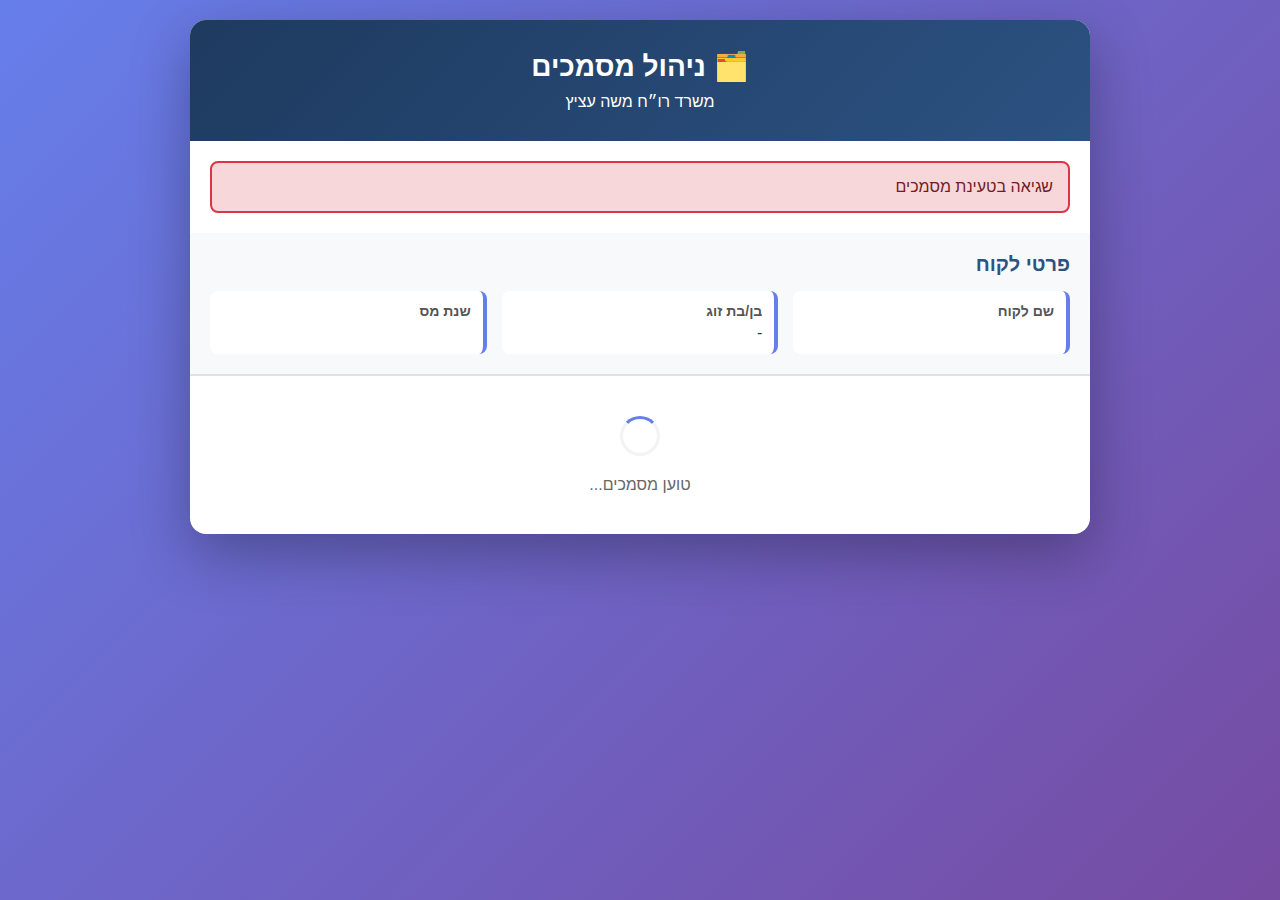
<file: document-manager-standalone.html>
<!DOCTYPE html>
<html dir="rtl" lang="he">
<head>
<meta charset="UTF-8">
<meta name="viewport" content="width=device-width, initial-scale=1.0">
<title>ניהול מסמכים</title>
<style>
*{margin:0;padding:0;box-sizing:border-box}body{font-family:'Segoe UI',Arial,sans-serif;background:linear-gradient(135deg,#667eea 0%,#764ba2 100%);min-height:100vh;padding:20px}.container{max-width:900px;margin:0 auto;background:white;border-radius:16px;box-shadow:0 20px 60px rgba(0,0,0,0.3);overflow:hidden}.header{background:linear-gradient(135deg,#1e3a5f,#2c5282);color:white;padding:30px;text-align:center}.header h1{font-size:28px;margin-bottom:10px}.client-info{background:#f8f9fa;padding:20px;border-bottom:2px solid #dee2e6}.client-info h2{color:#2c5282;margin-bottom:15px;font-size:20px}.info-grid{display:grid;grid-template-columns:repeat(auto-fit,minmax(200px,1fr));gap:15px}.info-item{background:white;padding:12px;border-radius:8px;border-right:4px solid #667eea}.info-label{font-weight:bold;color:#555;font-size:14px;margin-bottom:5px}.info-value{color:#1e3a5f;font-size:16px}.section{padding:30px}.section-title{color:#2c5282;font-size:22px;margin-bottom:20px;padding-bottom:10px;border-bottom:3px solid #667eea}.loading{text-align:center;padding:40px;color:#666}.spinner{border:3px solid #f3f3f3;border-top:3px solid #667eea;border-radius:50%;width:40px;height:40px;animation:spin 1s linear infinite;margin:0 auto 20px}@keyframes spin{0%{transform:rotate(0deg)}100%{transform:rotate(360deg)}}.document-list{display:flex;flex-direction:column;gap:10px}.document-item{background:#f8f9fa;padding:15px;border-radius:8px;display:flex;align-items:center;transition:all 0.3s ease;border:2px solid transparent}.document-item:hover{background:#e9ecef;border-color:#667eea}.document-item.marked-for-removal{background:#ffe0e0;border-color:#dc3545;opacity:0.7}.document-item input[type="checkbox"]{width:20px;height:20px;margin-left:15px;cursor:pointer}.document-name{flex:1;font-size:16px;color:#333}.document-item.marked-for-removal .document-name{text-decoration:line-through;color:#999}.add-section{background:#e8f5e9;padding:20px;border-radius:8px;margin-top:20px}.form-group{margin-bottom:20px}.form-label{display:block;font-weight:bold;color:#333;margin-bottom:8px}select,input[type="text"],textarea{width:100%;padding:12px;border:2px solid #dee2e6;border-radius:8px;font-size:16px;font-family:inherit;transition:border-color 0.3s}select:focus,input[type="text"]:focus,textarea:focus{outline:none;border-color:#667eea}textarea{min-height:100px;resize:vertical}.selected-docs{display:flex;flex-wrap:wrap;gap:10px;margin-top:15px}.doc-tag{background:#4caf50;color:white;padding:8px 15px;border-radius:20px;display:flex;align-items:center;gap:8px;font-size:14px}.doc-tag button{background:none;border:none;color:white;cursor:pointer;font-size:18px;font-weight:bold;padding:0;width:20px;height:20px;display:flex;align-items:center;justify-content:center;border-radius:50%;transition:background 0.3s}.doc-tag button:hover{background:rgba(255,255,255,0.3)}.button{background:linear-gradient(135deg,#667eea,#764ba2);color:white;border:none;padding:15px 40px;border-radius:8px;font-size:18px;font-weight:bold;cursor:pointer;transition:all 0.3s;box-shadow:0 4px 15px rgba(102,126,234,0.4)}.button:hover{transform:translateY(-2px);box-shadow:0 6px 20px rgba(102,126,234,0.6)}.button:active{transform:translateY(0)}.button:disabled{background:#ccc;cursor:not-allowed;box-shadow:none}.actions{display:flex;gap:15px;margin-top:30px;justify-content:center}.empty-state{text-align:center;padding:40px;color:#999}.empty-state-icon{font-size:48px;margin-bottom:15px}.stats{display:flex;gap:20px;margin-bottom:20px;flex-wrap:wrap}.stat-box{flex:1;min-width:150px;background:white;padding:15px;border-radius:8px;text-align:center;border-right:4px solid #4caf50}.stat-box.removal{border-right-color:#dc3545}.stat-number{font-size:32px;font-weight:bold;color:#2c5282}.stat-label{color:#666;margin-top:5px}.alert{padding:15px;border-radius:8px;margin:20px;display:none}.alert.show{display:block}.alert-success{background:#d4edda;border:2px solid #28a745;color:#155724}.alert-error{background:#f8d7da;border:2px solid #dc3545;color:#721c24}
</style>
</head>
<body>
<div class="container">
<div class="header"><h1>🗂️ ניהול מסמכים</h1><p>משרד רו״ח משה עציץ</p></div>
<div id="alert" class="alert"></div>
<div class="client-info">
<h2>פרטי לקוח</h2>
<div class="info-grid">
<div class="info-item"><div class="info-label">שם לקוח</div><div class="info-value" id="clientName"></div></div>
<div class="info-item"><div class="info-label">בן/בת זוג</div><div class="info-value" id="spouseName">-</div></div>
<div class="info-item"><div class="info-label">שנת מס</div><div class="info-value" id="year"></div></div>
</div>
</div>
<div id="loading" class="loading"><div class="spinner"></div><p>טוען מסמכים...</p></div>
<div id="content" style="display:none;">
<div class="section">
<div class="stats">
<div class="stat-box"><div class="stat-number" id="totalDocs">0</div><div class="stat-label">מסמכים נדרשים</div></div>
<div class="stat-box removal"><div class="stat-number" id="markedDocs">0</div><div class="stat-label">מסומנים להסרה</div></div>
<div class="stat-box"><div class="stat-number" id="addedDocs">0</div><div class="stat-label">מסומנים להוספה</div></div>
</div>
<h2 class="section-title">📋 מסמכים קיימים</h2>
<div id="existingDocs" class="document-list"></div>
</div>
<div class="section">
<h2 class="section-title">➕ הוספת מסמכים</h2>
<div class="add-section">
<div class="form-group">
<label class="form-label">בחר מסמכים להוספה</label>
<select id="docTypeSelect">
<option value="">-- בחר מסמך --</option>
<option value="אישור תושבות מהרשות המקומית">אישור תושבות מהרשות המקומית</option>
<option value="ספח ת.ז מעודכן">ספח ת.ז מעודכן</option>
<option value="ספח ת.ז כולל פרטי ילדים">ספח ת.ז כולל פרטי ילדים</option>
<option value="אישור ועדת השמה/שילוב">אישור ועדת השמה/שילוב</option>
<option value="אישור קצבת נכות לילד">אישור קצבת נכות לילד</option>
<option value="פסק דין / הסכם גירושין (מזונות)">פסק דין / הסכם גירושין (מזונות)</option>
<option value="טופס 106">טופס 106</option>
<option value="טופס 106 - בן/בת זוג">טופס 106 - בן/בת זוג</option>
<option value="אישור משיכת כספים (פנסיה/גמל/ביטוח)">אישור משיכת כספים (פנסיה/גמל/ביטוח)</option>
<option value="אישור שנתי מביטוח לאומי">אישור שנתי מביטוח לאומי</option>
<option value="אישור שנתי מביטוח לאומי - בן/בת זוג">אישור שנתי מביטוח לאומי - בן/בת זוג</option>
<option value="טופס 867">טופס 867</option>
<option value="טופס 867 - בן/בת זוג">טופס 867 - בן/בת זוג</option>
<option value="אישור דיבידנד">אישור דיבידנד</option>
<option value="טופס 1399 (קריפטו)">טופס 1399 (קריפטו)</option>
<option value="אסמכתא הימורים/פרסים">אסמכתא הימורים/פרסים</option>
<option value="אסמכתא הכנסות מחו״ל">אסמכתא הכנסות מחו״ל</option>
<option value="חוזה שכירות (הכנסה)">חוזה שכירות (הכנסה)</option>
<option value="חוזה שכירות (הוצאה)">חוזה שכירות (הוצאה)</option>
<option value="רשימת ספירת מלאי">רשימת ספירת מלאי</option>
<option value="אישור מס שנתי מחברת ביטוח">אישור מס שנתי מחברת ביטוח</option>
<option value="אישור שחרור מצה״ל/שירות לאומי">אישור שחרור מצה״ל/שירות לאומי</option>
<option value="קבלות ומסמכי הנצחה">קבלות ומסמכי הנצחה</option>
<option value="מסמך רשמי - החזקת קרוב במוסד">מסמך רשמי - החזקת קרוב במוסד</option>
<option value="אישור זכאות לתואר">אישור זכאות לתואר</option>
<option value="מסמך רפואי/ועדה רפואית">מסמך רפואי/ועדה רפואית</option>
<option value="קבלות תרומות מרוכזות (סעיף 46)">קבלות תרומות מרוכזות (סעיף 46)</option>
<option value="אישור ניכוי מס במקור">אישור ניכוי מס במקור</option>
</select>
</div>
<div id="selectedDocs" class="selected-docs"></div>
<div class="form-group">
<label class="form-label">מסמך מותאם אישית</label>
<input type="text" id="customDoc" placeholder="הזן שם מסמך...">
</div>
<div class="form-group">
<label class="form-label">הערות נוספות</label>
<textarea id="notes" placeholder="הוסף הערות..."></textarea>
</div>
</div>
<div class="actions"><button class="button" onclick="submitChanges()">💾 שמור שינויים</button></div>
</div>
</div>
</div>
<script>
const params=new URLSearchParams(window.location.search);
const REPORT_ID=params.get('report_id');
const CLIENT_NAME=params.get('client_name');
const SPOUSE_NAME=params.get('spouse_name')||'';
const YEAR=params.get('year');
const API_BASE='https://liozshor.app.n8n.cloud/webhook';
let currentDocuments=[];
let markedForRemoval=new Set();
let docsToAdd=new Set();
document.getElementById('clientName').textContent=CLIENT_NAME;
document.getElementById('spouseName').textContent=SPOUSE_NAME||'-';
document.getElementById('year').textContent=YEAR;
function showAlert(msg,type='success'){
const a=document.getElementById('alert');
a.className=`alert alert-${type} show`;
a.textContent=msg;
setTimeout(()=>a.classList.remove('show'),5000);
}
async function loadDocuments(){
try{
const r=await fetch(`${API_BASE}/get-documents?report_id=${REPORT_ID}`);
const d=await r.json();
currentDocuments=d.documents||[];
displayDocuments();
updateStats();
document.getElementById('loading').style.display='none';
document.getElementById('content').style.display='block';
}catch(e){
console.error(e);
showAlert('שגיאה בטעינת מסמכים','error');
}
}
function displayDocuments(){
const c=document.getElementById('existingDocs');
if(currentDocuments.length===0){
c.innerHTML='<div class="empty-state"><div class="empty-state-icon">📭</div><p>אין מסמכים נדרשים כרגע</p></div>';
return;
}
c.innerHTML=currentDocuments.map(doc=>`<div class="document-item" id="doc-${doc.id}"><input type="checkbox" onchange="toggleRemoval('${doc.id}')" id="checkbox-${doc.id}"><span class="document-name">${doc.name}</span></div>`).join('');
}
function toggleRemoval(id){
const cb=document.getElementById(`checkbox-${id}`);
const di=document.getElementById(`doc-${id}`);
if(cb.checked){
markedForRemoval.add(id);
di.classList.add('marked-for-removal');
}else{
markedForRemoval.delete(id);
di.classList.remove('marked-for-removal');
}
updateStats();
}
document.getElementById('docTypeSelect').addEventListener('change',function(e){
const v=e.target.value;
if(v&&!docsToAdd.has(v)){
docsToAdd.add(v);
updateSelectedDocs();
updateStats();
e.target.value='';
}
});
function updateSelectedDocs(){
const c=document.getElementById('selectedDocs');
c.innerHTML=Array.from(docsToAdd).map(doc=>`<div class="doc-tag"><span>${doc}</span><button onclick="removeSelectedDoc('${doc}')" type="button">×</button></div>`).join('');
}
function removeSelectedDoc(doc){
docsToAdd.delete(doc);
updateSelectedDocs();
updateStats();
}
function updateStats(){
document.getElementById('totalDocs').textContent=currentDocuments.length;
document.getElementById('markedDocs').textContent=markedForRemoval.size;
document.getElementById('addedDocs').textContent=docsToAdd.size;
}
async function submitChanges(){
const customDoc=document.getElementById('customDoc').value.trim();
const notes=document.getElementById('notes').value.trim();
const docsToRemove=currentDocuments.filter(doc=>markedForRemoval.has(doc.id)).map(doc=>doc.name);
const docsToAddArray=Array.from(docsToAdd);
if(customDoc)docsToAddArray.push(customDoc);
if(docsToRemove.length===0&&docsToAddArray.length===0&&!notes){
showAlert('לא בוצעו שינויים','error');
return;
}
const payload={
data:{
fields:[
{type:'HIDDEN_FIELDS',value:{report_record_id:REPORT_ID,client_name:CLIENT_NAME,spouse_name:SPOUSE_NAME,year:YEAR}},
{label:'מסמכים להסרה',type:'CHECKBOXES',value:docsToRemove.map((_,idx)=>`opt${idx}`),options:docsToRemove.map((name,idx)=>({id:`opt${idx}`,text:name}))},
{label:'מסמכים להוספה',type:'CHECKBOXES',value:docsToAddArray.map((_,idx)=>`opt${idx}`),options:docsToAddArray.map((name,idx)=>({id:`opt${idx}`,text:name}))},
{label:'מסמך מותאם אישית',type:'INPUT_TEXT',value:customDoc},
{label:'הערות נוספות',type:'TEXTAREA',value:notes}
]
}
};
try{
const r=await fetch(`${API_BASE}/tally-edit-documents`,{
method:'POST',
headers:{'Content-Type':'application/json'},
body:JSON.stringify(payload)
});
if(r.ok){
showAlert('✅ השינויים נשמרו בהצלחה! אימייל נשלח למשרד.','success');
setTimeout(()=>{
markedForRemoval.clear();
docsToAdd.clear();
document.getElementById('customDoc').value='';
document.getElementById('notes').value='';
loadDocuments();
},2000);
}else{
throw new Error('Server error');
}
}catch(e){
console.error(e);
showAlert('שגיאה בשמירת השינויים. אנא נסה שוב.','error');
}
}
window.addEventListener('DOMContentLoaded',loadDocuments);
</script>
</body>
</html>
</file>
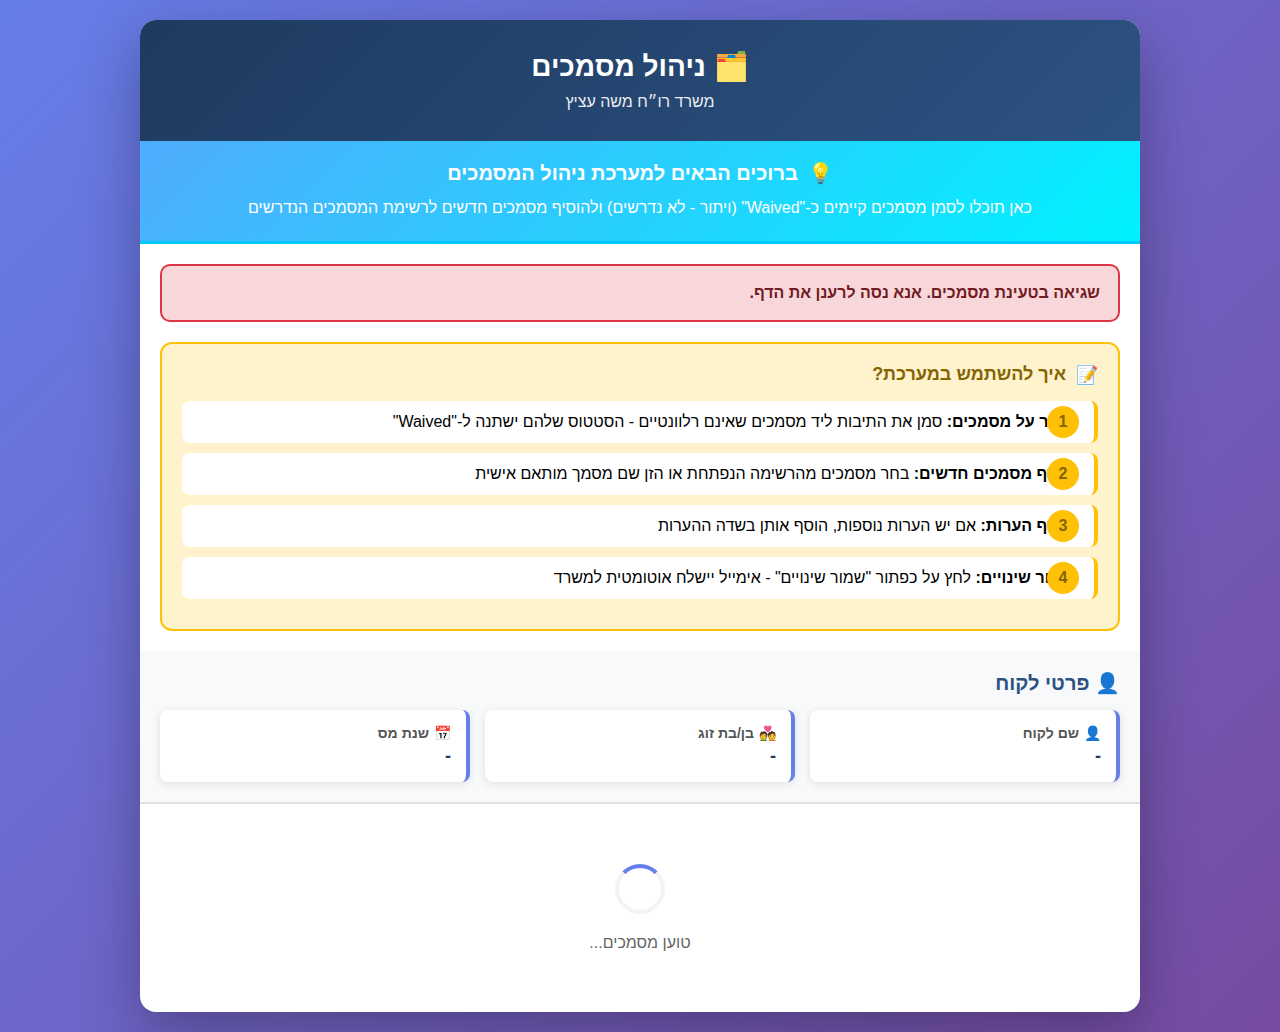
<file: document-manager.html>
<!DOCTYPE html>
<html dir="rtl" lang="he">
<head>
<meta charset="UTF-8">
<meta name="viewport" content="width=device-width, initial-scale=1.0">
<title>ניהול מסמכים - משופר</title>
<style>
* {
    margin: 0;
    padding: 0;
    box-sizing: border-box;
}

body {
    font-family: 'Segoe UI', Arial, sans-serif;
    background: linear-gradient(135deg, #667eea 0%, #764ba2 100%);
    min-height: 100vh;
    padding: 20px;
}

.container {
    max-width: 1000px;
    margin: 0 auto;
    background: white;
    border-radius: 16px;
    box-shadow: 0 20px 60px rgba(0, 0, 0, 0.3);
    overflow: hidden;
}

.header {
    background: linear-gradient(135deg, #1e3a5f, #2c5282);
    color: white;
    padding: 30px;
    text-align: center;
}

.header h1 {
    font-size: 28px;
    margin-bottom: 10px;
}

.header p {
    opacity: 0.9;
    font-size: 16px;
}

/* Help Banner */
.help-banner {
    background: linear-gradient(135deg, #4facfe 0%, #00f2fe 100%);
    color: white;
    padding: 20px;
    text-align: center;
    border-bottom: 3px solid #00c9ff;
}

.help-banner h2 {
    font-size: 20px;
    margin-bottom: 10px;
    display: flex;
    align-items: center;
    justify-content: center;
    gap: 10px;
}

.help-banner p {
    font-size: 16px;
    line-height: 1.6;
}

/* Instructions */
.instructions {
    background: #fff3cd;
    border: 2px solid #ffc107;
    border-radius: 12px;
    padding: 20px;
    margin: 20px;
}

.instructions h3 {
    color: #856404;
    margin-bottom: 15px;
    font-size: 18px;
    display: flex;
    align-items: center;
    gap: 10px;
}

.instruction-steps {
    list-style: none;
    counter-reset: step-counter;
}

.instruction-steps li {
    counter-increment: step-counter;
    padding: 12px 20px 12px 60px;
    margin-bottom: 10px;
    background: white;
    border-radius: 8px;
    position: relative;
    border-right: 4px solid #ffc107;
}

.instruction-steps li::before {
    content: counter(step-counter);
    position: absolute;
    right: 15px;
    top: 50%;
    transform: translateY(-50%);
    background: #ffc107;
    color: #856404;
    width: 32px;
    height: 32px;
    border-radius: 50%;
    display: flex;
    align-items: center;
    justify-content: center;
    font-weight: bold;
    font-size: 16px;
    flex-shrink: 0;
}

/* Client Info */
.client-info {
    background: #f8f9fa;
    padding: 20px;
    border-bottom: 2px solid #dee2e6;
}

.client-info h2 {
    color: #2c5282;
    margin-bottom: 15px;
    font-size: 20px;
}

.info-grid {
    display: grid;
    grid-template-columns: repeat(auto-fit, minmax(200px, 1fr));
    gap: 15px;
}

.info-item {
    background: white;
    padding: 15px;
    border-radius: 8px;
    border-right: 4px solid #667eea;
    box-shadow: 0 2px 8px rgba(0, 0, 0, 0.1);
}

.info-label {
    font-weight: bold;
    color: #555;
    font-size: 14px;
    margin-bottom: 5px;
    display: flex;
    align-items: center;
    gap: 5px;
}

.info-value {
    color: #1e3a5f;
    font-size: 18px;
    font-weight: 600;
}

/* Loading */
.loading {
    text-align: center;
    padding: 60px;
    color: #666;
}

.spinner {
    border: 4px solid #f3f3f3;
    border-top: 4px solid #667eea;
    border-radius: 50%;
    width: 50px;
    height: 50px;
    animation: spin 1s linear infinite;
    margin: 0 auto 20px;
}

@keyframes spin {
    0% { transform: rotate(0deg); }
    100% { transform: rotate(360deg); }
}

/* Section */
.section {
    padding: 30px;
}

.section-title {
    color: #2c5282;
    font-size: 22px;
    margin-bottom: 20px;
    padding-bottom: 15px;
    border-bottom: 3px solid #667eea;
    display: flex;
    align-items: center;
    gap: 10px;
}

.section-subtitle {
    color: #666;
    font-size: 15px;
    margin-bottom: 20px;
    padding: 12px;
    background: #e3f2fd;
    border-radius: 8px;
    border-right: 4px solid #2196f3;
}

/* Stats */
.stats {
    display: flex;
    gap: 20px;
    margin-bottom: 25px;
    flex-wrap: wrap;
}

.stat-box {
    flex: 1;
    min-width: 150px;
    background: white;
    padding: 20px;
    border-radius: 12px;
    text-align: center;
    border-right: 4px solid #4caf50;
    box-shadow: 0 4px 12px rgba(0, 0, 0, 0.1);
    transition: transform 0.3s ease, box-shadow 0.3s ease;
}

.stat-box:hover {
    transform: translateY(-5px);
    box-shadow: 0 8px 20px rgba(0, 0, 0, 0.15);
}

.stat-box.removal {
    border-right-color: #dc3545;
}

.stat-box.addition {
    border-right-color: #28a745;
}

.stat-number {
    font-size: 38px;
    font-weight: bold;
    color: #2c5282;
    margin-bottom: 5px;
}

.stat-label {
    color: #666;
    font-size: 14px;
}

/* Document List */
.document-list {
    display: flex;
    flex-direction: column;
    gap: 12px;
}

.document-item {
    background: #f8f9fa;
    padding: 18px;
    border-radius: 10px;
    display: flex;
    align-items: center;
    transition: all 0.3s ease;
    border: 2px solid transparent;
    position: relative;
}

.document-item:hover {
    background: #e9ecef;
    border-color: #667eea;
    transform: translateX(-5px);
}

.document-item.marked-for-removal {
    background: #ffe0e0;
    border-color: #dc3545;
}

.document-item.marked-for-removal::before {
    content: "🚫 Waived - לא נדרש";
    position: absolute;
    left: 20px;
    background: #dc3545;
    color: white;
    padding: 4px 12px;
    border-radius: 20px;
    font-size: 12px;
    font-weight: bold;
}

.document-item input[type="checkbox"] {
    width: 24px;
    height: 24px;
    margin-left: 15px;
    cursor: pointer;
    accent-color: #dc3545;
}

.document-name {
    flex: 1;
    font-size: 16px;
    color: #333;
    font-weight: 500;
}

.document-item.marked-for-removal .document-name {
    text-decoration: line-through;
    color: #999;
}

.document-icon {
    margin-left: 10px;
    font-size: 20px;
}

/* Add Section */
.add-section {
    background: linear-gradient(135deg, #e8f5e9 0%, #c8e6c9 100%);
    padding: 25px;
    border-radius: 12px;
    margin-top: 20px;
    border: 2px solid #4caf50;
}

.form-group {
    margin-bottom: 25px;
}

.form-label {
    display: block;
    font-weight: bold;
    color: #333;
    margin-bottom: 10px;
    font-size: 16px;
    display: flex;
    align-items: center;
    gap: 8px;
}

.form-help {
    font-size: 13px;
    color: #666;
    font-weight: normal;
    margin-right: 5px;
    background: white;
    padding: 8px 12px;
    border-radius: 6px;
    margin-bottom: 8px;
    border-right: 3px solid #2196f3;
}

select, input[type="text"], textarea {
    width: 100%;
    padding: 14px;
    border: 2px solid #dee2e6;
    border-radius: 10px;
    font-size: 16px;
    font-family: inherit;
    transition: all 0.3s ease;
    background: white;
}

select:focus, input[type="text"]:focus, textarea:focus {
    outline: none;
    border-color: #667eea;
    box-shadow: 0 0 0 3px rgba(102, 126, 234, 0.1);
}

select:hover, input[type="text"]:hover, textarea:hover {
    border-color: #667eea;
}

textarea {
    min-height: 120px;
    resize: vertical;
}

/* Selected Docs */
.selected-docs {
    display: flex;
    flex-wrap: wrap;
    gap: 12px;
    margin-top: 15px;
    min-height: 50px;
    padding: 15px;
    background: white;
    border-radius: 8px;
    border: 2px dashed #4caf50;
}

.selected-docs.empty::before {
    content: "המסמכים שתבחר יופיעו כאן ⬆️";
    color: #999;
    font-style: italic;
    width: 100%;
    text-align: center;
}

.doc-tag {
    background: linear-gradient(135deg, #4caf50, #45a049);
    color: white;
    padding: 10px 18px;
    border-radius: 25px;
    display: flex;
    align-items: center;
    gap: 10px;
    font-size: 15px;
    box-shadow: 0 3px 10px rgba(76, 175, 80, 0.3);
    animation: slideIn 0.3s ease;
}

@keyframes slideIn {
    from {
        opacity: 0;
        transform: scale(0.8);
    }
    to {
        opacity: 1;
        transform: scale(1);
    }
}

.doc-tag button {
    background: rgba(255, 255, 255, 0.3);
    border: none;
    color: white;
    cursor: pointer;
    font-size: 20px;
    font-weight: bold;
    padding: 0;
    width: 24px;
    height: 24px;
    display: flex;
    align-items: center;
    justify-content: center;
    border-radius: 50%;
    transition: all 0.3s ease;
}

.doc-tag button:hover {
    background: rgba(255, 255, 255, 0.5);
    transform: rotate(90deg);
}

/* Button */
.button {
    background: linear-gradient(135deg, #667eea, #764ba2);
    color: white;
    border: none;
    padding: 18px 50px;
    border-radius: 10px;
    font-size: 18px;
    font-weight: bold;
    cursor: pointer;
    transition: all 0.3s ease;
    box-shadow: 0 6px 20px rgba(102, 126, 234, 0.4);
    position: relative;
    overflow: hidden;
}

.button::before {
    content: '';
    position: absolute;
    top: 50%;
    left: 50%;
    width: 0;
    height: 0;
    border-radius: 50%;
    background: rgba(255, 255, 255, 0.3);
    transform: translate(-50%, -50%);
    transition: width 0.6s, height 0.6s;
}

.button:hover::before {
    width: 300px;
    height: 300px;
}

.button:hover {
    transform: translateY(-3px);
    box-shadow: 0 10px 30px rgba(102, 126, 234, 0.6);
}

.button:active {
    transform: translateY(-1px);
}

.button:disabled {
    background: #ccc;
    cursor: not-allowed;
    box-shadow: none;
}

.button.secondary {
    background: linear-gradient(135deg, #78909c, #546e7a);
}

.actions {
    display: flex;
    gap: 15px;
    margin-top: 30px;
    justify-content: center;
    flex-wrap: wrap;
}

/* Empty State */
.empty-state {
    text-align: center;
    padding: 50px;
    color: #999;
}

.empty-state-icon {
    font-size: 60px;
    margin-bottom: 20px;
    animation: bounce 2s infinite;
}

@keyframes bounce {
    0%, 100% { transform: translateY(0); }
    50% { transform: translateY(-10px); }
}

.empty-state p {
    font-size: 18px;
}

/* Alert */
.alert {
    padding: 18px;
    border-radius: 10px;
    margin: 20px;
    display: none;
    animation: slideDown 0.5s ease;
}

@keyframes slideDown {
    from {
        opacity: 0;
        transform: translateY(-20px);
    }
    to {
        opacity: 1;
        transform: translateY(0);
    }
}

.alert.show {
    display: block;
}

.alert-success {
    background: #d4edda;
    border: 2px solid #28a745;
    color: #155724;
    font-weight: 600;
}

.alert-error {
    background: #f8d7da;
    border: 2px solid #dc3545;
    color: #721c24;
    font-weight: 600;
}

/* Confirmation Modal */
.modal {
    display: none;
    position: fixed;
    top: 0;
    left: 0;
    width: 100%;
    height: 100%;
    background: rgba(0, 0, 0, 0.6);
    z-index: 1000;
    align-items: center;
    justify-content: center;
}

.modal.show {
    display: flex;
    animation: fadeIn 0.3s ease;
}

@keyframes fadeIn {
    from { opacity: 0; }
    to { opacity: 1; }
}

.modal-content {
    background: white;
    padding: 30px;
    border-radius: 16px;
    max-width: 600px;
    width: 90%;
    box-shadow: 0 20px 60px rgba(0, 0, 0, 0.5);
    animation: slideUp 0.3s ease;
}

@keyframes slideUp {
    from {
        opacity: 0;
        transform: translateY(50px);
    }
    to {
        opacity: 1;
        transform: translateY(0);
    }
}

.modal-header {
    font-size: 24px;
    color: #2c5282;
    margin-bottom: 20px;
    display: flex;
    align-items: center;
    gap: 10px;
}

.modal-body {
    margin-bottom: 25px;
    color: #333;
    line-height: 1.8;
}

.changes-summary {
    background: #f8f9fa;
    padding: 20px;
    border-radius: 10px;
    margin: 15px 0;
    border-right: 4px solid #667eea;
}

.changes-summary h4 {
    color: #2c5282;
    margin-bottom: 15px;
    font-size: 16px;
}

.changes-list {
    list-style: none;
    margin: 10px 0;
}

.changes-list li {
    padding: 8px 0;
    border-bottom: 1px solid #dee2e6;
}

.changes-list li:last-child {
    border-bottom: none;
}

.change-remove {
    color: #dc3545;
    font-weight: 600;
}

.change-add {
    color: #28a745;
    font-weight: 600;
}

.modal-actions {
    display: flex;
    gap: 15px;
    justify-content: flex-end;
}

/* Tooltips */
.tooltip {
    position: relative;
    display: inline-flex;
    align-items: center;
    cursor: help;
}

.tooltip .tooltiptext {
    visibility: hidden;
    width: 250px;
    background-color: #333;
    color: #fff;
    text-align: center;
    border-radius: 8px;
    padding: 10px;
    position: absolute;
    z-index: 1;
    bottom: 125%;
    right: 50%;
    transform: translateX(50%);
    opacity: 0;
    transition: opacity 0.3s;
    font-size: 14px;
    line-height: 1.5;
}

.tooltip .tooltiptext::after {
    content: "";
    position: absolute;
    top: 100%;
    right: 50%;
    margin-right: -5px;
    border-width: 5px;
    border-style: solid;
    border-color: #333 transparent transparent transparent;
}

.tooltip:hover .tooltiptext {
    visibility: visible;
    opacity: 1;
}

/* Responsive */
@media (max-width: 768px) {
    .stats {
        flex-direction: column;
    }
    
    .stat-box {
        min-width: 100%;
    }
    
    .info-grid {
        grid-template-columns: 1fr;
    }
    
    .actions {
        flex-direction: column;
    }
    
    .button {
        width: 100%;
    }
}
</style>
</head>
<body>
<div class="container">
    <!-- Header -->
    <div class="header">
        <h1>🗂️ ניהול מסמכים</h1>
        <p>משרד רו״ח משה עציץ</p>
    </div>

    <!-- Help Banner -->
    <div class="help-banner">
        <h2>
            <span>💡</span>
            <span>ברוכים הבאים למערכת ניהול המסמכים</span>
        </h2>
        <p>כאן תוכלו לסמן מסמכים קיימים כ-"Waived" (ויתור - לא נדרשים) ולהוסיף מסמכים חדשים לרשימת המסמכים הנדרשים</p>
    </div>

    <!-- Alert -->
    <div id="alert" class="alert"></div>

    <!-- Instructions -->
    <div class="instructions">
        <h3>
            <span>📝</span>
            <span>איך להשתמש במערכת?</span>
        </h3>
        <ol class="instruction-steps">
            <li><strong>ויתור על מסמכים:</strong> סמן את התיבות ליד מסמכים שאינם רלוונטיים - הסטטוס שלהם ישתנה ל-"Waived"</li>
            <li><strong>הוסף מסמכים חדשים:</strong> בחר מסמכים מהרשימה הנפתחת או הזן שם מסמך מותאם אישית</li>
            <li><strong>הוסף הערות:</strong> אם יש הערות נוספות, הוסף אותן בשדה ההערות</li>
            <li><strong>שמור שינויים:</strong> לחץ על כפתור "שמור שינויים" - אימייל יישלח אוטומטית למשרד</li>
        </ol>
    </div>

    <!-- Client Info -->
    <div class="client-info">
        <h2>👤 פרטי לקוח</h2>
        <div class="info-grid">
            <div class="info-item">
                <div class="info-label">
                    <span>👤</span>
                    <span>שם לקוח</span>
                </div>
                <div class="info-value" id="clientName">-</div>
            </div>
            <div class="info-item">
                <div class="info-label">
                    <span>💑</span>
                    <span>בן/בת זוג</span>
                </div>
                <div class="info-value" id="spouseName">-</div>
            </div>
            <div class="info-item">
                <div class="info-label">
                    <span>📅</span>
                    <span>שנת מס</span>
                </div>
                <div class="info-value" id="year">-</div>
            </div>
        </div>
    </div>

    <!-- Loading -->
    <div id="loading" class="loading">
        <div class="spinner"></div>
        <p>טוען מסמכים...</p>
    </div>

    <!-- Main Content -->
    <div id="content" style="display:none;">
        <!-- Stats -->
        <div class="section">
            <div class="stats">
                <div class="stat-box">
                    <div class="stat-number" id="totalDocs">0</div>
                    <div class="stat-label">📄 מסמכים נדרשים כרגע</div>
                </div>
                <div class="stat-box removal">
                    <div class="stat-number" id="markedDocs">0</div>
                    <div class="stat-label">🚫 מסומנים ל-Waived</div>
                </div>
                <div class="stat-box addition">
                    <div class="stat-number" id="addedDocs">0</div>
                    <div class="stat-label">➕ מסומנים להוספה</div>
                </div>
            </div>

            <!-- Existing Documents -->
            <h2 class="section-title">
                <span>📋</span>
                <span>מסמכים קיימים</span>
                <span class="tooltip" style="margin-right: 10px;">
                    <span style="font-size: 18px; cursor: help;">ℹ️</span>
                    <span class="tooltiptext">מסמכים שתסמן יקבלו סטטוס "Waived" - כלומר, הם נשארים במערכת אבל לא נדרשים עוד. המשרד יקבל הודעה על השינוי.</span>
                </span>
            </h2>
            <div class="section-subtitle">
                💡 סמן את התיבה ליד מסמכים שאינם רלוונטיים. סטטוס המסמכים ישתנה ל-"Waived" (ויתור) ולא יידרשו יותר.
            </div>
            <div id="existingDocs" class="document-list"></div>
        </div>

        <!-- Add Documents -->
        <div class="section">
            <h2 class="section-title">
                <span>➕</span>
                <span>הוספת מסמכים</span>
            </h2>
            <div class="section-subtitle">
                💡 בחר מסמכים מהרשימה או הוסף מסמך מותאם אישית. המסמכים שתבחר יתוספו לרשימת המסמכים הנדרשים.
            </div>
            
            <div class="add-section">
                <!-- Document Type Select -->
                <div class="form-group">
                    <label class="form-label">
                        <span>📑</span>
                        <span>בחר מסמכים להוספה</span>
                    </label>
                    <div class="form-help">
                        👆 בחר מסמך מהרשימה - המסמך יתוסף אוטומטית למטה
                    </div>
                    <select id="docTypeSelect">
                        <option value="">-- בחר מסמך מהרשימה --</option>
                        <option value="אישור תושבות מהרשות המקומית">אישור תושבות מהרשות המקומית</option>
                        <option value="ספח ת.ז מעודכן">ספח ת.ז מעודכן</option>
                        <option value="ספח ת.ז כולל פרטי ילדים">ספח ת.ז כולל פרטי ילדים</option>
                        <option value="אישור ועדת השמה/שילוב">אישור ועדת השמה/שילוב</option>
                        <option value="אישור קצבת נכות לילד">אישור קצבת נכות לילד</option>
                        <option value="פסק דין / הסכם גירושין (מזונות)">פסק דין / הסכם גירושין (מזונות)</option>
                        <option value="טופס 106">טופס 106</option>
                        <option value="טופס 106 - בן/בת זוג">טופס 106 - בן/בת זוג</option>
                        <option value="אישור משיכת כספים (פנסיה/גמל/ביטוח)">אישור משיכת כספים (פנסיה/גמל/ביטוח)</option>
                        <option value="אישור שנתי מביטוח לאומי">אישור שנתי מביטוח לאומי</option>
                        <option value="אישור שנתי מביטוח לאומי - בן/בת זוג">אישור שנתי מביטוח לאומי - בן/בת זוג</option>
                        <option value="טופס 867">טופס 867</option>
                        <option value="טופס 867 - בן/בת זוג">טופס 867 - בן/בת זוג</option>
                        <option value="אישור דיבידנד">אישור דיבידנד</option>
                        <option value="טופס 1399 (קריפטו)">טופס 1399 (קריפטו)</option>
                        <option value="אסמכתא הימורים/פרסים">אסמכתא הימורים/פרסים</option>
                        <option value="אסמכתא הכנסות מחו״ל">אסמכתא הכנסות מחו״ל</option>
                        <option value="חוזה שכירות (הכנסה)">חוזה שכירות (הכנסה)</option>
                        <option value="חוזה שכירות (הוצאה)">חוזה שכירות (הוצאה)</option>
                        <option value="רשימת ספירת מלאי">רשימת ספירת מלאי</option>
                        <option value="אישור מס שנתי מחברת ביטוח">אישור מס שנתי מחברת ביטוח</option>
                        <option value="אישור שחרור מצה״ל/שירות לאומי">אישור שחרור מצה״ל/שירות לאומי</option>
                        <option value="קבלות ומסמכי הנצחה">קבלות ומסמכי הנצחה</option>
                        <option value="מסמך רשמי - החזקת קרוב במוסד">מסמך רשמי - החזקת קרוב במוסד</option>
                        <option value="אישור זכאות לתואר">אישור זכאות לתואר</option>
                        <option value="מסמך רפואי/ועדה רפואית">מסמך רפואי/ועדה רפואית</option>
                        <option value="קבלות תרומות מרוכזות (סעיף 46)">קבלות תרומות מרוכזות (סעיף 46)</option>
                        <option value="אישור ניכוי מס במקור">אישור ניכוי מס במקור</option>
                    </select>
                </div>

                <!-- Selected Documents Display -->
                <div id="selectedDocs" class="selected-docs empty"></div>

                <!-- Custom Document -->
                <div class="form-group">
                    <label class="form-label">
                        <span>✏️</span>
                        <span>מסמך מותאם אישית</span>
                    </label>
                    <div class="form-help">
                        📝 אם המסמך שאתה מחפש לא ברשימה, הזן את שמו כאן
                    </div>
                    <input type="text" 
                           id="customDoc" 
                           placeholder="לדוגמה: אישור מיוחד מהמוסד לביטוח לאומי..."
                           onblur="checkCustomDocDuplicate()">
                    <div id="customDocWarning" style="display: none; color: #dc3545; margin-top: 8px; font-size: 14px; font-weight: bold;">
                        ⚠️ שים לב: מסמך זה כבר נבחר ברשימה למעלה
                    </div>
                </div>

                <!-- Notes -->
                <div class="form-group">
                    <label class="form-label">
                        <span>💬</span>
                        <span>הערות נוספות</span>
                    </label>
                    <div class="form-help">
                        📋 הוסף כל הערה או הבהרה שתרצה להעביר למשרד (לא חובה)
                    </div>
                    <textarea id="notes" placeholder="לדוגמה: נא לבקש את המסמכים ב-PDF בלבד, או כל הערה אחרת..."></textarea>
                </div>
            </div>

            <!-- Actions -->
            <div class="actions">
                <button class="button" onclick="openConfirmation()">
                    <span style="position: relative; z-index: 1;">💾 שמור שינויים</span>
                </button>
                <button class="button secondary" onclick="resetForm()">
                    <span style="position: relative; z-index: 1;">🔄 אפס טופס</span>
                </button>
            </div>
        </div>
    </div>
</div>

<!-- Confirmation Modal -->
<div id="confirmModal" class="modal">
    <div class="modal-content">
        <div class="modal-header">
            <span>⚠️</span>
            <span>אישור שינויים</span>
        </div>
        <div class="modal-body">
            <p style="margin-bottom: 20px;">אנא אשר את השינויים הבאים:</p>
            <div id="changesSummary" class="changes-summary"></div>
            <p style="margin-top: 20px; padding: 12px; background: #fff3cd; border-radius: 8px; border-right: 4px solid #ffc107;">
                <strong>💡 הבהרה:</strong> מסמכים המסומנים ל-Waived לא נמחקים - הסטטוס שלהם משתנה ל-"Waived" (ויתור) והם לא יידרשו עוד.
            </p>
            <p style="margin-top: 15px; color: #666;">
                <strong>שים לב:</strong> לאחר שמירת השינויים, יישלח אימייל אוטומטי למשרד הרואה חשבון עם פירוט השינויים.
            </p>
        </div>
        <div class="modal-actions">
            <button class="button" onclick="confirmSubmit()">
                <span style="position: relative; z-index: 1;">✅ אישור ושליחה</span>
            </button>
            <button class="button secondary" onclick="closeConfirmation()">
                <span style="position: relative; z-index: 1;">❌ ביטול</span>
            </button>
        </div>
    </div>
</div>

<script>
// Get URL parameters
const params = new URLSearchParams(window.location.search);
const REPORT_ID = params.get('report_id');
const CLIENT_NAME = params.get('client_name');
const SPOUSE_NAME = params.get('spouse_name') || '';
const YEAR = params.get('year');
const API_BASE = 'https://liozshor.app.n8n.cloud/webhook';

// State
let currentDocuments = [];
let markedForRemoval = new Set();
let docsToAdd = new Set();

// Initialize
document.getElementById('clientName').textContent = CLIENT_NAME || '-';
document.getElementById('spouseName').textContent = SPOUSE_NAME || '-';
document.getElementById('year').textContent = YEAR || '-';

// Show alert
function showAlert(msg, type = 'success') {
    const alert = document.getElementById('alert');
    alert.className = `alert alert-${type} show`;
    alert.textContent = msg;
    setTimeout(() => alert.classList.remove('show'), 5000);
}

// Load documents
async function loadDocuments() {
    try {
        const response = await fetch(`${API_BASE}/get-documents?report_id=${REPORT_ID}`);
        const data = await response.json();
        currentDocuments = data.documents || [];
        displayDocuments();
        updateStats();
        document.getElementById('loading').style.display = 'none';
        document.getElementById('content').style.display = 'block';
    } catch (error) {
        console.error(error);
        showAlert('שגיאה בטעינת מסמכים. אנא נסה לרענן את הדף.', 'error');
    }
}

// Display documents
function displayDocuments() {
    const container = document.getElementById('existingDocs');
    
    if (currentDocuments.length === 0) {
        container.innerHTML = `
            <div class="empty-state">
                <div class="empty-state-icon">📭</div>
                <p>אין מסמכים נדרשים כרגע</p>
            </div>
        `;
        return;
    }
    
    container.innerHTML = currentDocuments.map(doc => `
        <div class="document-item" id="doc-${doc.id}">
            <input type="checkbox" 
                   onchange="toggleRemoval('${doc.id}')" 
                   id="checkbox-${doc.id}"
                   aria-label="סמן ל-Waived (לא נדרש)">
            <span class="document-icon">📄</span>
            <span class="document-name">${doc.name}</span>
        </div>
    `).join('');
}

// Toggle removal
function toggleRemoval(id) {
    const checkbox = document.getElementById(`checkbox-${id}`);
    const item = document.getElementById(`doc-${id}`);
    
    if (checkbox.checked) {
        markedForRemoval.add(id);
        item.classList.add('marked-for-removal');
    } else {
        markedForRemoval.delete(id);
        item.classList.remove('marked-for-removal');
    }
    
    updateStats();
}

// Handle document selection
document.getElementById('docTypeSelect').addEventListener('change', function(e) {
    const value = e.target.value;
    if (value) {
        if (docsToAdd.has(value)) {
            showAlert('מסמך זה כבר נמצא ברשימה', 'error');
            e.target.value = '';
            return;
        }
        docsToAdd.add(value);
        updateSelectedDocs();
        updateStats();
        e.target.value = '';
    }
});

// Update selected documents display
function updateSelectedDocs() {
    const container = document.getElementById('selectedDocs');
    
    if (docsToAdd.size === 0) {
        container.className = 'selected-docs empty';
        container.innerHTML = '';
    } else {
        container.className = 'selected-docs';
        container.innerHTML = Array.from(docsToAdd).map(doc => `
            <div class="doc-tag">
                <span>${doc}</span>
                <button onclick="removeSelectedDoc('${escapeHtml(doc)}')" 
                        type="button"
                        aria-label="הסר">×</button>
            </div>
        `).join('');
    }
}

// Remove selected document
function removeSelectedDoc(doc) {
    docsToAdd.delete(doc);
    updateSelectedDocs();
    updateStats();
}

// Update statistics
function updateStats() {
    document.getElementById('totalDocs').textContent = currentDocuments.length;
    document.getElementById('markedDocs').textContent = markedForRemoval.size;
    document.getElementById('addedDocs').textContent = docsToAdd.size;
}

// Open confirmation modal
function openConfirmation() {
    const customDoc = document.getElementById('customDoc').value.trim();
    const notes = document.getElementById('notes').value.trim();
    
    const docsToRemove = currentDocuments
        .filter(doc => markedForRemoval.has(doc.id))
        .map(doc => doc.name);
    
    const docsToAddArray = Array.from(docsToAdd);
    
    // Add custom document only if it's not empty and not already in the list
    if (customDoc && !docsToAddArray.includes(customDoc)) {
        docsToAddArray.push(customDoc);
    }
    
    // Remove duplicates
    const uniqueDocsToAdd = [...new Set(docsToAddArray)];
    
    if (docsToRemove.length === 0 && uniqueDocsToAdd.length === 0 && !notes) {
        showAlert('לא בוצעו שינויים. אנא בצע שינויים לפני השמירה.', 'error');
        return;
    }
    
    // Build summary
    let summary = '<div>';
    
    if (docsToRemove.length > 0) {
        summary += '<h4>🚫 מסמכים שסטטוסם ישתנה ל-Waived (' + docsToRemove.length + '):</h4>';
        summary += '<ul class="changes-list">';
        docsToRemove.forEach(doc => {
            summary += `<li class="change-remove">🚫 ${doc}</li>`;
        });
        summary += '</ul>';
    }
    
    if (uniqueDocsToAdd.length > 0) {
        summary += '<h4>➕ מסמכים שיתווספו (' + uniqueDocsToAdd.length + '):</h4>';
        summary += '<ul class="changes-list">';
        uniqueDocsToAdd.forEach(doc => {
            summary += `<li class="change-add">✓ ${doc}</li>`;
        });
        summary += '</ul>';
    }
    
    if (notes) {
        summary += '<h4>💬 הערות:</h4>';
        summary += '<ul class="changes-list"><li>' + escapeHtml(notes) + '</li></ul>';
    }
    
    summary += '</div>';
    
    document.getElementById('changesSummary').innerHTML = summary;
    document.getElementById('confirmModal').classList.add('show');
}

// Close confirmation
function closeConfirmation() {
    document.getElementById('confirmModal').classList.remove('show');
}

// Confirm and submit
async function confirmSubmit() {
    closeConfirmation();
    await submitChanges();
}

// Submit changes
// NOTE: Documents marked for "removal" are not deleted - their status is changed to "Waived"
// The backend should handle updating the document status to "Waived" based on the 
// 'מסמכים לשינוי סטטוס ל-Waived' field in the payload
async function submitChanges() {
    const customDoc = document.getElementById('customDoc').value.trim();
    const notes = document.getElementById('notes').value.trim();
    
    const docsToRemove = currentDocuments
        .filter(doc => markedForRemoval.has(doc.id))
        .map(doc => doc.name);
    
    const docsToAddArray = Array.from(docsToAdd);
    
    // Add custom document only if it's not empty and not already in the list
    if (customDoc && !docsToAddArray.includes(customDoc)) {
        docsToAddArray.push(customDoc);
    }
    
    // Remove duplicates (just in case)
    const uniqueDocsToAdd = [...new Set(docsToAddArray)];
    
    const payload = {
        data: {
            fields: [
                {
                    type: 'HIDDEN_FIELDS',
                    value: {
                        report_record_id: REPORT_ID,
                        client_name: CLIENT_NAME,
                        spouse_name: SPOUSE_NAME,
                        year: YEAR
                    }
                },
                {
                    label: 'מסמכים לשינוי סטטוס ל-Waived',
                    type: 'CHECKBOXES',
                    value: docsToRemove.map((_, idx) => `opt${idx}`),
                    options: docsToRemove.map((name, idx) => ({
                        id: `opt${idx}`,
                        text: name
                    }))
                },
                {
                    label: 'מסמכים להוספה',
                    type: 'CHECKBOXES',
                    value: uniqueDocsToAdd.map((_, idx) => `opt${idx}`),
                    options: uniqueDocsToAdd.map((name, idx) => ({
                        id: `opt${idx}`,
                        text: name
                    }))
                },
                {
                    label: 'מסמך מותאם אישית',
                    type: 'INPUT_TEXT',
                    value: customDoc
                },
                {
                    label: 'הערות נוספות',
                    type: 'TEXTAREA',
                    value: notes
                }
            ]
        }
    };
    
    try {
        const response = await fetch(`${API_BASE}/tally-edit-documents`, {
            method: 'POST',
            headers: { 'Content-Type': 'application/json' },
            body: JSON.stringify(payload)
        });
        
        if (response.ok) {
            showAlert('✅ השינויים נשמרו בהצלחה! אימייל נשלח למשרד רו"ח.', 'success');
            setTimeout(() => {
                resetForm();
                loadDocuments();
            }, 2000);
        } else {
            throw new Error('Server error');
        }
    } catch (error) {
        console.error(error);
        showAlert('שגיאה בשמירת השינויים. אנא נסה שוב או פנה למשרד.', 'error');
    }
}

// Reset form
function resetForm() {
    markedForRemoval.clear();
    docsToAdd.clear();
    document.getElementById('customDoc').value = '';
    document.getElementById('notes').value = '';
    document.querySelectorAll('input[type="checkbox"]').forEach(cb => cb.checked = false);
    document.querySelectorAll('.document-item').forEach(item => {
        item.classList.remove('marked-for-removal');
    });
    updateSelectedDocs();
    updateStats();
    showAlert('הטופס אופס בהצלחה', 'success');
}

// Check if custom document is a duplicate
function checkCustomDocDuplicate() {
    const customDoc = document.getElementById('customDoc').value.trim();
    const warning = document.getElementById('customDocWarning');
    
    if (customDoc && docsToAdd.has(customDoc)) {
        warning.style.display = 'block';
    } else {
        warning.style.display = 'none';
    }
}

// Escape HTML
function escapeHtml(text) {
    const div = document.createElement('div');
    div.textContent = text;
    return div.innerHTML;
}

// Load on page load
window.addEventListener('DOMContentLoaded', loadDocuments);
</script>
</body>
</html>
</file>
